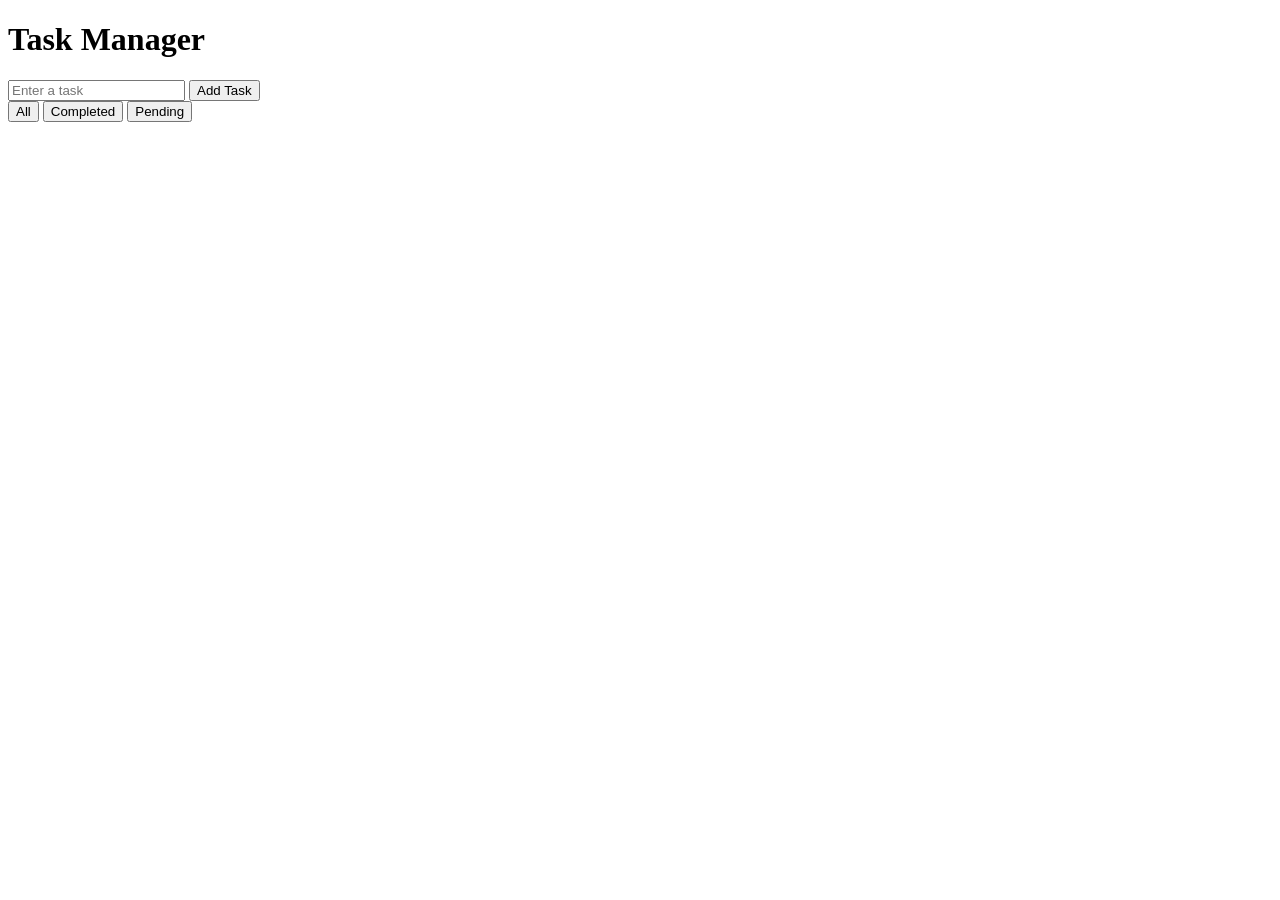
<file: index.html>
<!DOCTYPE html>
<html lang="en">

<head>
    <meta charset="UTF-8">
    <meta name="viewport" content="width=device-width, initial-scale=1.0">
    <title>Task Manager</title>
</head>

<body>
    <div class="app">
        <h1>Task Manager</h1>
        <form id="task-form">
            <input type="text" id="task-input" placeholder="Enter a task">
            <button type="submit">Add Task</button>

        </form>
        <div id="task-list"></div>
        <div class="filters">
            <button id="filter-all">All</button>
            <button id="filter-completed">Completed</button>
            <button id="filter-pending">Pending</button>
        </div>
    </div>
    <script src="taskmanager.js"></script>
</body>

</html>
</file>
